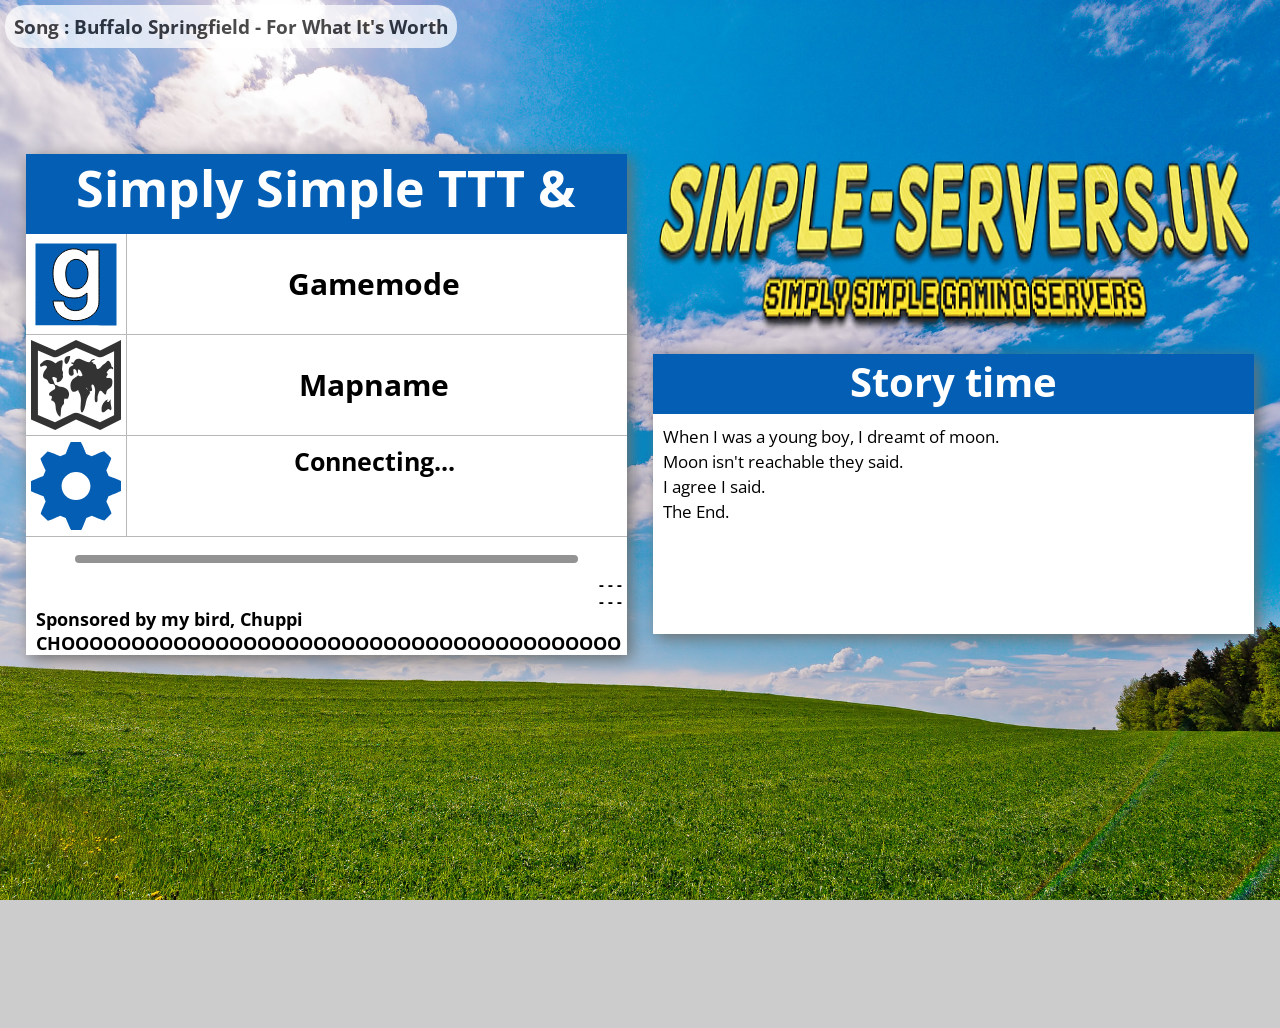
<file: index.html>
<!DOCTYPE html>
<!-- Welcome to the main file of GoulpLoader. This HTML page is already filled with information showing know how to modify the file. When you have finished, you can delete all these comments. -->
<html lang="en">
  <head>
    <meta charset="utf-8">
    <meta http-equiv="X-UA-Compatible" content="IE=edge,chrome=1">
    <!-- Your server name will be added automatically. You can configure the name in the "config.json" file -->
    <title>SSUKPage</title>
    <!-- Same thing for the description -->
    <meta name="description" content="Simply Simple Servers Sometimes Sausages">
    <!-- If you want to help me, do not modify this line. Thank you :) -->
    <meta name="author" content="iKlem">
    <!-- CSS - All stylesheets are loaded here. -->
    <link rel="stylesheet" href="css/style.css" />
    <link rel="stylesheet" href="css/responsiveslides.css">
    <link rel="stylesheet" href="user.css">
    <!-- JQUERY SCRIPTS - All jQuery scripts are loaded here too. -->
    <script type="text/javascript" src="js/jQuery.js"></script>
    <script type="text/javascript" src="js/jQueryColor.js"></script>
    <script type="text/javascript" src="js/jQueryUI.js"></script>
    <script type="text/javascript" src="js/responsiveslides.min.js"></script>
  </head>
  <body>
    <div id="container">
      <div id="leftPanel">
        <h1 id="servName">Simply Simple TTT & PropHunt</h1>
        <img class='gmodIMG' id="imgLeft" src="img/gmod.svg" />
        <h2 id="gameMode">Gamemode</h2>
        <img id="imgLeft" src="img/map.svg" /><h2 id="map">Mapname</h2>
        <span id="imgLoad">
          <img id="noBorder" class="walk" src="img/gear.svg" width="90px" />
        </span>
        <!-- The stateLoad will be modified by the JavaScript. -->
        <h2 id="stateLoad">Connecting...</h2>
        <!-- This information will be filled in when you have connected to the server. -->
        <div id="nbFiles">
          <div id="loadBar"><div id="loadBar-width"></div></div>
          <div id="progressInfo"> - - - </div>
          <div id="progressInfoWS"> - - - </div>
        </div>
        <div id="versionNo">Sponsored by my bird, Chuppi CHOOOOOOOOOOOOOOOOOOOOOOOOOOOOOOOOOOOOOOOO</div>
      </div>
      <div id="rightPanel">
        <!-- This is your server banner. The image must be 630px by 181px. The "alt" value will be modified automatically. You need to open config.json to add your banner. -->
        <div id="serverBanner">
          <img src="" alt="EMPTY" />
        </div>
        <!-- Do not touch this container. This is the last information when you have "Sending Client Info" with the badass animation :P -->
        <h1 id="serverInfo"></h1>
        <!-- This is the rules panel. You can modify all the text in capital letters -->
        <div id="rules">
          <h1>Story time</h1>
          <p></p>
        </div>
      </div>
    </div>
    <!-- Yay! The slideshow and the music plugins are here! More info on the wiki (https://github.com/iKlem/GoulpLoader/wiki) -->
    <ul class="rslides"></ul>
    <div id="musicContainer">
      <h3 id="musicTitle"></h3>
      <audio loop id="musicPlayer" src=""></audio>
    </div>
    <!-- This line is where the magic happens. DO NOT TOUCH THESE LINES! -->
    <script type="text/javascript" src="js/script.js"></script>
    <script type="text/javascript" src="js/loadConfig.js"></script>
  </body>
</html>
<!-- And this is the end of the file... I'm serious here. ;) Thank you for using this loading screen for your Garry's Mod server. Feel free to make a donation on the GitHub Page. :) -->
</file>
<file: css/style.css>
/*
*  This stylesheet can be modified, but you have to know the css language.
*  Main colors can be modified in the "user.css" file.
*
*  @author: iKlem <iklem.d@gmail.com>
*  @version: 1.1.1
*/
@import url(http://fonts.googleapis.com/css?family=Open+Sans+Condensed:300);

/* MAIN CSS */
body {
  opacity: 0;
  margin: 0px;
  padding: 0px;
  font-family: 'Open Sans Condensed', sans-serif;
  text-align: center;
  color: #000000;
  overflow: hidden;
}
#break {
  width: 0;
  height: 0;
  margin: 50px 0px 0px 0px;
  font-size: 0;
  clear: both;

}
#noBorder {
  border:0px;
}
#container {
  margin-top: 10%;
}
#versionNo {
  position: relative;
  text-align: left;
  margin-left: 10px;
  font-weight: bold;
  font-size: 18px;
}
/* --- */

/* PROGRESS BARS */
#loadBar {
  position: relative;
  content: "";
  width: 85%;
  height: 8px;
  margin: 13px auto;
  border-radius: 10px;
}
#loadBar-width {
  position: absolute;
  content: "";
  top: 0px;
  width: 0%;
  height: 8px;
  border-radius: 10px;
  visibility: hidden;
}
#loadBar::-webkit-progress-bar {
  border-radius: 10px;
  background-color: #939393;
}
#loadBar::-webkit-progress-value {
  border-radius: 10px;
  background-color: black;
}
#spinner {
  z-index: 3;
  width : 40px;
  height : 40px;
  margin: 15px auto;
  border : 2px solid #5882FA;
  border-left-color : transparent;
  border-right-color : transparent;
  border-radius : 50%;
  animation : spin 2s infinite;
  -webkit-animation : spin 2s infinite;
}
#status {
  background-color: white;
  padding: 5px;
  border-radius: 10px;
}
/* --- */

/* BOTH PANELS */
#leftPanel, #rightPanel {
  position: relative;
  z-index: 2;
  width: 47%;
}

/* LEFT PANEL */
#leftPanel {
  float: left;
  margin: 2% 0px 2% 2%;
  box-shadow: 4px 4px 15px #6e6e6e;
  font-size: 20px;
  background-color: white;
}
h1 {
  margin: 0px;
  height: 80px;
  font-size: 2.5em;
}
#nbFiles, #stateLoad,  #gameMode, #map, #imgLeft, #imgLoad {
  margin: 0;
  height: 90px;
  padding: 5px;
  border-bottom: 1px solid #b8b8b8;
  line-height: 90px;
}
#imgLeft, #imgLoad {
  float: left;
  width: 90px;
  padding: 5px;
  border-right: 1px solid #b8b8b8;
}
#stateLoad, #nbFiles {
  font-weight: bold;
  line-height: 40px;
}
#progressInfo, #progressInfoWS {
  display: block;
  text-align: right;
  font-size: 15px;
  line-height: 17px;
}
#nbFiles {
  border: none;
  height: 60px;
}
#stateLoad {
	font-size: 25px;
	line-height: auto;
}
/* --- */

/* RIGHT PANELS */
#rightPanel {
  float: right;
  margin: 2% 2% 2% 0px;
}
#serverBanner, #serverInfo {
  position: relative;
  z-index: 2;
  height: 180px;
  font-size: 20px;
}
#serverBanner img {
  width: 100%;
  height: 181px;
}
#serverInfo {
  position: absolute;
  width: 100%;
  top: 0%;
  left: 0%;
  background-color: transparent;
  box-shadow: none;
  opacity: 0;
  color: black;
  font-size: 30px;
  z-index: 1;
}

#rules {
  position: relative;
  z-index: 2;
  width: 100%;
  height: 280px;
  margin-top: 20px;
  background-color: white;
  box-shadow: 4px 4px 15px #6e6e6e;
}
#rules h1 {
  height: 60px;
}
#rules p {
  font-size: 17px;
  line-height: 25px;
  margin: 10px;
  text-align: left;
}

#musicContainer, #musicPlayer, #musicTitle {
  margin: 0px;
  padding: 2px;
  z-index: 2;
}
#musicContainer {
  position: absolute;
  top: 5px;
  left: 5px;
  z-index: 4;
  opacity: 0.7;
  width: auto;
  border-radius: 20px;
  background-color: white;
}
#musicTitle {
  margin: 5px;
  text-align: left;
}
/* --- */

/* CSS ANIMATION */
.walk {
  -webkit-animation-name: walk;
  -webkit-animation-duration: 5.0s;
  -webkit-animation-iteration-count: infinite;
  -webkit-animation-timing-function: linear;
  -webkit-perspective: 6000px;
  text-align: center;
  font-size: 16px;
  font-family: arial;
  font-weight: bold;
  border-radius: 3px;
  display: inline-block;
  border: 2px solid #999;
}

@-webkit-keyframes walk {
  0%
  {
    -webkit-transform: rotateZ(0deg);
  }

  50%
  {
    -webkit-transform: rotateZ(180deg);
  }

  100%
  {
    -webkit-transform: rotateZ(360deg);
  }
}

@-webkit-keyframes spin {
  0% {-webkit-transform : rotate(0deg);}
  50% {-webkit-transform : rotate(360deg);}
  100% {-webkit-transform : rotate(0deg);}
}

@keyframes spin {
  0% {-webkit-transform : rotate(0deg);transform : rotate(0deg);}
  50% {-webkit-transform : rotate(360deg);transform : rotate(360deg);}
  100% {-webkit-transform : rotate(0deg);transform : rotate(0deg);}
}
</file>
<file: css/responsiveslides.css>
/*! http://responsiveslides.com v1.54 by @viljamis */

.rslides {
  position: absolute;
  list-style: none;
  overflow: hidden;
  width: 100%;
  padding: 0;
  margin: 0;
  z-index: 0;
  top: 0px;
  left: 0px;
  }

.rslides li {
  -webkit-backface-visibility: hidden;
  position: absolute;
  display: none;
  width: 100%;
  left: 0;
  top: 0;
  }

.rslides li:first-child {
  position: relative;
  display: block;
  float: left;
  }

.rslides img {
  display: block;
  height: auto;
  float: left;
  width: 100vw;
  height: 100vh;
  border: 0;
  }
</file>
<file: user.css>
/*
*  @author: iKlem <iklem.d@gmail.com>
*  @version: 1.1
*/

/* Fixed: Body background will now stretch perfectly instead of repeating */
body {
    background: #CCCCCC url("img/bg.png") no-repeat center center fixed;
    background-size: cover;
    margin: 0;
    padding: 0;
    height: 100vh;
    width: 100vw;
    overflow: hidden;
}

/* Background color of the left panel. */
header {
    background: #FFFFFF;
}

/* Color/background color of the titles "SERVER NAME" and "RULES" */
h1, #player {
    color: white;
    background-color: #045FB4;
}

/* Background color of the progress bar. */
#loadBar {
    background-color: #939393;
}

/* Color of the filled part of the progress bar. */
#loadBar-width {
    background-color: black;
}

/* Forces GoulpLoader slideshow backgrounds to stretch instead of repeat */
.rslides, 
.rslides li, 
.rslides img {
    width: 100% !important;
    height: 100% !important;
    object-fit: cover !important;
    position: fixed !important;
    top: 0 !important;
    left: 0 !important;
    z-index: -2 !important;
}
/* Yes this was generated by AI, please don't fight me. */
</file>
